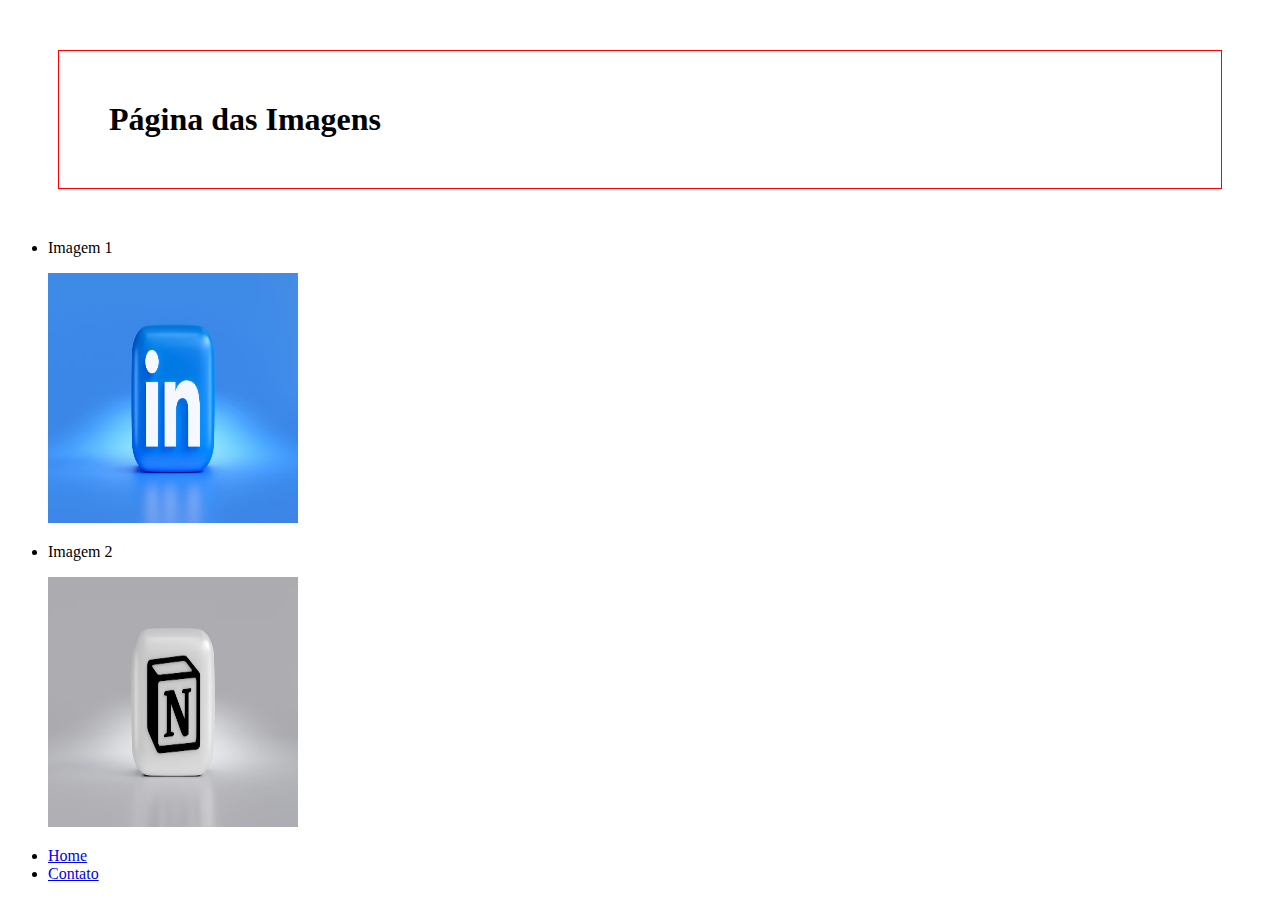
<file: files/image.html>
<!DOCTYPE html>
<html lang="en">
<head>
    <meta charset="UTF-8">
    <meta http-equiv="X-UA-Compatible" content="IE=edge">
    <meta name="viewport" content="width=device-width, initial-scale=1.0">
     <link rel="stylesheet" href="../principal/intro.css">
    <title>Imagens</title>
</head>
<body>
    <h1> Página das Imagens</h1>
    <div id="img">
        <ul>
            <li>Imagem 1
                <p><img src="img_in.avif" alt="Linked In" width="250px" height="250px"></p>
            </li>
            <li>Imagem 2
                <p><img src="img_n.avif" alt="Noscape" width="250px" height="250px"></p>
            </li>
     
        </ul>
    </div>

    <nav>
        <ul>
            <li><a href="../principal/index.html">Home</a></li>
            <li><a href="../principal/contact.html">Contato</li>
        </ul>
    </nav>

</body>
</html>
</file>
<file: principal/intro.css>
/* Cascading Style Sheet
Códigos 


/*

Adicionando propriedades ao documento geral
*{
    margin: 0;
  }
  
adicionando propriedades a uma id  
  #container{
    width: 400px;
    
  }

Adicionando propriedades a uma classe
  .m-40{
    margin:40px;
  }

Agrupando propriedades a mais de uma tag 
  h1, h2{
    color:blue;
    font-size: 50px;
    background-color: gray;
  }


/*
  h1 {
    border: 1px solid red;
    margin: 200px;
    padding: 60px;
    text-align: center;
  }

  Box model elementos HTML são como caixas tem tamanho margem interna e margem externa e pode ser modelado com css.
  */

  /*Como adicionar CSS em documento HTML
  
  ## InLine
  ## <style>
  ## <link>
  ## @import
  
  
  */

  h1 {
    border: 1px solid red; /* borda */
    margin: 50px; /* Espaço externo */
    padding: 50px; /* Espaço interno */
  }

  #p1 {
    border: 1px solid green;
  }

  #p2 {
    border: 1px solid purple;
  }
  
  .menu {
    border: 3px solid blue;
  }
</file>
